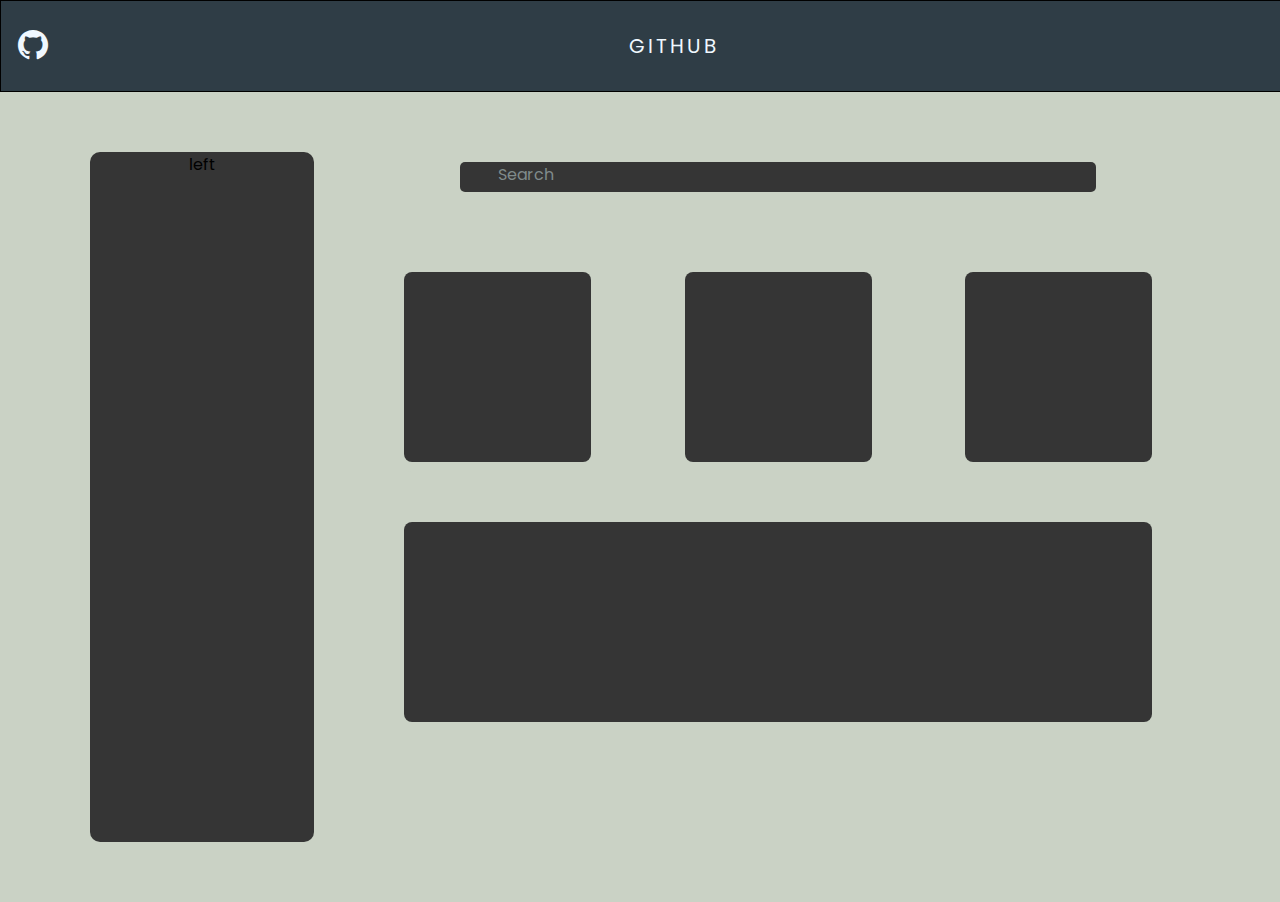
<file: index.html>
<!DOCTYPE html>
<html lang="en">
<head>
    <meta charset="UTF-8">
    <meta http-equiv="X-UA-Compatible" content="IE=edge">
    <meta name="viewport" content="width=device-width, initial-scale=1.0">
    <title>Git layout</title>
    <!-- CSS bootstrap link-->
    <link href="https://cdn.jsdelivr.net/npm/bootstrap@5.2.2/dist/css/bootstrap.min.css" rel="stylesheet" integrity="sha384-Zenh87qX5JnK2Jl0vWa8Ck2rdkQ2Bzep5IDxbcnCeuOxjzrPF/et3URy9Bv1WTRi" crossorigin="anonymous">
    <link rel="stylesheet" href="style.css">
    <!-- bootstrap icons -->
    <link rel="stylesheet" href="https://cdn.jsdelivr.net/npm/bootstrap-icons@1.9.1/font/bootstrap-icons.css">
    <link rel="preconnect" href="https://fonts.gstatic.com" crossorigin>
    <!-- googlefont -->
    <link href="https://fonts.googleapis.com/css2?family=Poppins:wght@200&display=swap" rel="stylesheet">
    <title>Github layout</title>
</head>
<body>
    <div class="headertop">    <!--Heading of the web page-->
        <div class="icon"><i class="bi bi-github"></i></div>
       <span>GITHUB</span>
    </div>
    
    <div class="flex-container">
        <section class="leftarea ">
            <box class="lbox">left</box>
        </section>
        <section class="rightarea">
            <div class="hbox"><box class="box1 bsame">Search</box></div>
            <box class="box2 bsame">
                 <div class="inbox1 inbox"></div>
                 <div class="inbox2 inbox"></div>
                 <div class="inbox3 inbox"></div>
            </box>
            <box class="box3 bsame"></box>
        </section>
    </div>
</body>
</html>
</file>
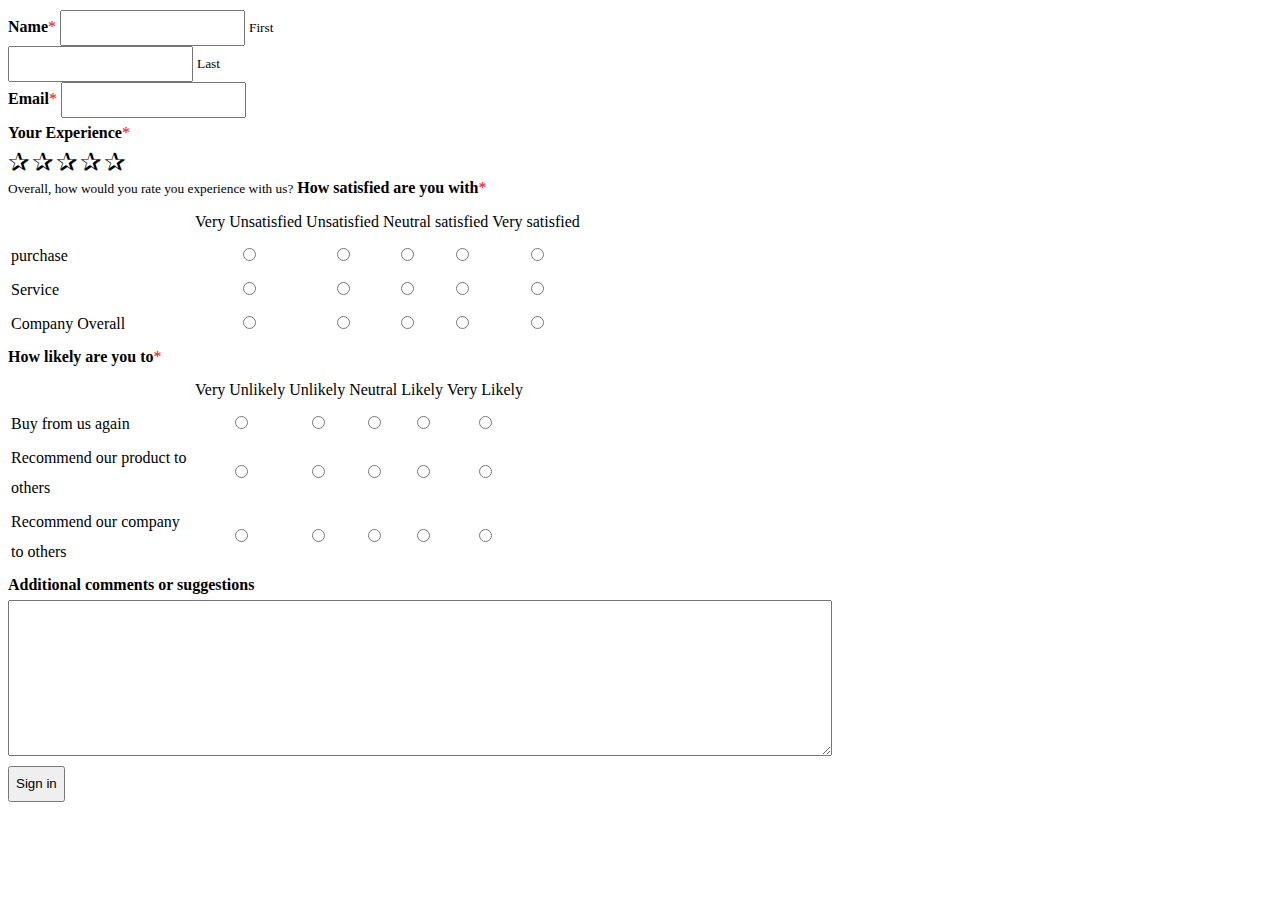
<file: Survery-Form/index.html>
<!DOCTYPE html>
<html lang="en">
<head>
    <meta charset="UTF-8">
    <meta http-equiv="X-UA-Compatible" content="IE=edge">
    <meta name="viewport" content="width=device-width, initial-scale=1.0">
    <title>Survery-Form</title>
    <!-- CSS bootstrap link -->
    <link href="https://cdn.jsdelivr.net/npm/bootstrap@5.2.2/dist/css/bootstrap.min.css" rel="stylesheet" integrity="sha384-Zenh87qX5JnK2Jl0vWa8Ck2rdkQ2Bzep5IDxbcnCeuOxjzrPF/et3URy9Bv1WTRi" crossorigin="anonymous">
    <link rel="stylesheet" href="style.css">
    <!-- <link rel="" type="" href="logic.js"> -->
    <!-- star library linked below -->
    <link rel="stylesheet" href="https://cdnjs.cloudflare.com/ajax/libs/font-awesome/4.7.0/css/font-awesome.min.css">
</head>
<body>
    <!-- content -->
    <div class="container mt-5 my-6 ">
        <div class="row">
            <div class="col-sm-12">
                <div class="card">
                    <div class="card-body">
                        <!-- form -->
                        <form action="" method="post">
                          
                                <div class="form-group ">
                                    <!-- splitting into grid 6 + 6 -->
                                    <div class="row">
                                        <div class="col-sm-4">
                                            <label for="" class="name sm-6 star"><b>Name</b></label>
                                            <input type="text" class="form-control">
                                            <small class="form-text text-muted">First</small>
                                        </div>
                                        <div class="col-sm-4">
                                            <label for="" class="name sm-6"><b></b></label>
                                            <input type="text" class="form-control">
                                            <small class="form-text text-muted">Last</small>
                                        </div>
                                        
                                        <!-- email  -->
                                        <div class="email col-sm-8">
                                            <label for="email" class="star"><b>Email</b></label>
                                            <input type="email" name="email" class="form-control" >
                                        </div>

                                        <!-- your experience -->
                                         <label for="experience" class="sm-6 star"><b>Your Experience</b></label>
                                         <!-- star -->
                                        <div class="container">
                                                 <div class="rating-wrapper">
                                                     <input type="radio" name="rating" id="star-1"><label for="star-1"></label>
                                                     <input type="radio" name="rating" id="star-2"><label for="star-2"></label>
                                                     <input type="radio" name="rating" id="star-3"><label for="star-3"></label>
                                                     <input type="radio" name="rating" id="star-4"><label for="star-4"></label>
                                                     <input type="radio" name="rating" id="star-5"><label for="star-5"></label>
                                                 </div>
                                        </div>
                                          
                                        <small class="form-text text-muted">Overall, how would you rate you experience with us?</small>

                                        <!-- satisfying table -->
                                        <label for="satisfyrating" class="sm-6 star"><b>How satisfied are you with</b></label>
                                        <table class="table table-striped">
                                            <thead>
                                                <tr>
                                                    <th scope="col" class="colhead"></th>
                                                    <th scope="col" class="colhead">Very Unsatisfied</th>
                                                    <th scope="col" class="colhead">Unsatisfied</th>
                                                    <th scope="col" class="colhead">Neutral</th>
                                                    <th scope="col" class="colhead">satisfied</th>
                                                    <th scope="col" class="colhead">Very satisfied</th>
                                                </tr>
                                            </thead>
                                            <tbody >
                                                <tr>
                                                    <th scope="row" class="rh ">purchase</th>
                                                    <td><div class="radio" ><input type="radio" name="npurchase"></div></td>
                                                    <td><div class="radio" ><input type="radio" name="npurchase"></div></td>
                                                    <td><div class="radio" ><input type="radio" name="npurchase"></div></td>
                                                    <td><div class="radio" ><input type="radio" name="npurchase"></div></td>
                                                    <td><div class="radio" ><input type="radio" name="npurchase"></div></td>
                                                </tr>
                                                <tr>
                                                    <th scope="row" class="rh">Service</th>
                                                    <td><div class="radio"><input type="radio" name="nservice"></div></td>
                                                    <td><div class="radio"><input type="radio" name="nservice"></div></td>
                                                    <td><div class="radio"><input type="radio" name="nservice"></div></td>
                                                    <td><div class="radio"><input type="radio" name="nservice"></div></td>
                                                    <td><div class="radio"><input type="radio" name="nservice"></div></td>
                                                </tr>
                                                <tr>
                                                    <th scope="row" class="rh">Company Overall</th>
                                                    <td><div class="radio"><input type="radio" name="ncompany"></div></td>
                                                    <td><div class="radio"><input type="radio" name="ncompany"></div></td>
                                                    <td><div class="radio"><input type="radio" name="ncompany"></div></td>
                                                    <td><div class="radio"><input type="radio" name="ncompany"></div></td>
                                                    <td><div class="radio"><input type="radio" name="ncompany"></div></td>
                                                </tr>
                                            </tbody>
                                        </table>

                                        <!-- likely table -->
                                        <label for="liked" class="sm-6 star"><b>How likely are you to</b></label>
                                        <table class="table table-striped">
                                            <thead>
                                                <tr>
                                                    <th scope="col" class="colhead"></th>
                                                    <th scope="col" class="colhead">Very Unlikely</th>
                                                    <th scope="col" class="colhead">Unlikely</th>
                                                    <th scope="col" class="colhead">Neutral</th>
                                                    <th scope="col" class="colhead">Likely</th>
                                                    <th scope="col" class="colhead">Very Likely</th>
                                                </tr>
                                            </thead>
                                            <tbody>
                                                <tr>
                                                    <th scope="row" class="rh">Buy from us again</th>
                                                    <td><div class="radio"><input type="radio" name="nbuy"></div></td>
                                                    <td><div class="radio"><input type="radio" name="nbuy"></div></td>
                                                    <td><div class="radio"><input type="radio" name="nbuy"></div></td>
                                                    <td><div class="radio"><input type="radio" name="nbuy"></div></td>
                                                    <td><div class="radio"><input type="radio" name="nbuy"></div></td>
                                                </tr>
                                                <tr>
                                                    <th scope="row" class="rh">Recommend our product to others</th>
                                                    <td><div class="radio"><input type="radio" name="nrecommend"></div></td>
                                                    <td><div class="radio"><input type="radio" name="nrecommend"></div></td>
                                                    <td><div class="radio"><input type="radio" name="nrecommend"></div></td>
                                                    <td><div class="radio"><input type="radio" name="nrecommend"></div></td>
                                                    <td><div class="radio"><input type="radio" name="nrecommend"></div></td>
                                                </tr>
                                                <tr>
                                                    <th scope="row" class="rh">Recommend our company to others</th>
                                                    <td><div class="radio"><input type="radio" name="nrec"></div></td>
                                                    <td><div class="radio"><input type="radio" name="nrec"></div></td>
                                                    <td><div class="radio"><input type="radio" name="nrec"></div></td>
                                                    <td><div class="radio"><input type="radio" name="nrec"></div></td>
                                                    <td><div class="radio"><input type="radio" name="nrec"></div></td>
                                                </tr>
                                            </tbody>
                                        </table>
                                         <!-- additional comments -->
                                        <div class="mb-3">
                                            <label for="additonalcomments" class="form-label"><b>Additional comments or suggestions</b></label>
                                            <br><textarea class="form-control" rows="5" cols="100%" id="additionalcomments"></textarea>
                                        </div>
                                        <!-- submitbutton -->
                                        <div class="col-12">
                                            <button type="submit" class="btn btn-secondary">Sign in</button>
                                        </div>
                                    </div>    
                                </div>
                        </form>
                    </div>
                </div>
            </div>
        </div>
    </div>
</body>
</html>
</file>
<file: style.css>
*{
    margin:0;
    text-align: center;
    font-family:poppins;
    width: 100%;
}
.headertop{
    display: flex;
    border: 1px solid black;
    background-color: #2f3d46;
    color: aliceblue;
    height :10vh;
    letter-spacing: 0.2em;
}
.icon{
    font-size: 30px;
    flex-basis: 70px;
    margin: auto;
}
span{
    flex-grow: 1;
    margin: auto;
    font-size: 20px;
}
.flex-container{
    display: flex;
    background-color: #cad2c5;
}
.leftarea{
    flex-basis: 30%;
    background-color: #353535;
    margin:60px 90px;
    border-radius: 10px;
    
}
.rightarea{
    display: flex;
    flex-direction: column;
    height: 90vh;
    flex-basis: 100%;
    margin-right: 10%;
}
.box1{
    color: #808b8b;
    background-color: #353535;
    width: 80%;
    display: inline-block;
    border-radius: 5px;
    text-align: left;
    padding-left: 5%;
    height: 30px;
}
.hbox{
    width:100%;
    margin-bottom:70px ;
    margin-top: 70px;
    height: 40px;
    text-align: center;
}
.box2{
    height:200px;
    margin-right: 80px;
    background-color: #cad2c5;
    border-radius: 8px;
    color: #808b8b;
}
.inbox{
    display:inline-block;
    width: 25%;
    height: 190px;
    text-align: center;
    background-color: #353535;
    border-radius: 8px;
}
.inbox1{
    margin-left:-35%;
}
.inbox2{
    margin-left:12%;
    margin-right:12%
}
.inbox3{
    margin-left:0%;
    margin-right:-35%;
}
.box3{
    height:200px;
    margin-top: 50px;
    margin-bottom:70px;
    background-color: #353535;
    color: #808b8b;
    border-radius: 8px;
}
</file>
<file: Survery-Form/style.css>
*{
    line-height: 30px;
}
.star:after{
    content:"*";
    color:red;
}
.checked{
    color: orange;
}
.fa{
    display: block;
}
.radio{
    text-align: center;
}
.colhead{
    text-align: center;
    font-weight: 400;
    
}
.rh{
    justify-content: left;
    font-weight: 400;
    width: 180px;
}


/* below code for star */
.container{
    margin:auto;
    text-align:left;
    margin-top: 10px;
    margin-bottom: 15px;
}
.rating-wrapper{
    direction: rtl;
    /* align-content: center; */
    position: relative;
    margin-top: -30px;

}
/* this only hide the input radio button */
.rating-wrapper input{
    display: none;
}
.rating-wrapper label{
    display: inline-block;
    width: 20px;        /* width between stars*/
    position: relative;
    cursor: pointer;
}
.rating-wrapper label:before{
    content: "\2730";  
    position: absolute;
    font-size: 26px;
    display: inline-block;
    top:0;
    left: 0;
}

.rating-wrapper label:after{
    content: "\2B50";
    position: absolute;
    font-size: 20px;      /* this only highlight the star */
    display: inline-block;
    top:0;
    left: 0;
    background-color: white;
    opacity: 0;
}
.rating-wrapper label:hover:after,
.rating-wrapper label:hover ~ label:after,
.rating-wrapper input:checked ~ label:after{
    opacity: 1;
}
</file>
